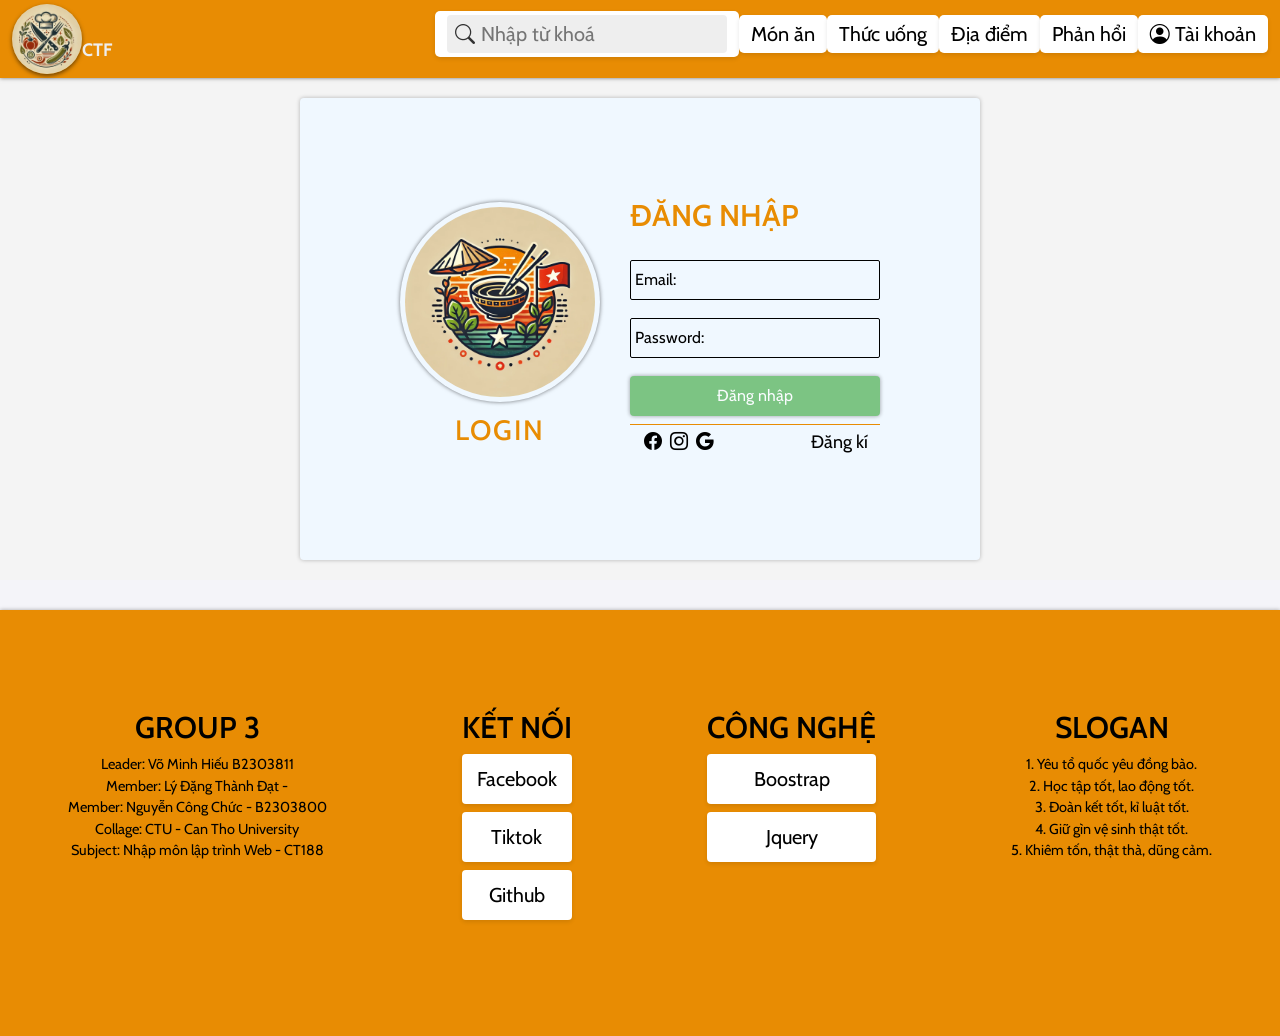
<file: src/resources/auth.html>
<!DOCTYPE html>
<html lang="en">
<head>
    <meta charset="UTF-8">
    <meta name="viewport" content="width=device-width, initial-scale=1.0">
    <link rel="stylesheet" href="../css/main.css">  
    <link rel="shortcut icon" href="../img/logo-1.jpg" type="image/x-icon">  
    <title>Tài khoản</title>
</head>
<body>
    <head>
        <nav class="navbar">
            <a href="index.html" class="nav-logo">
                <img src="../img/logo-1.jpg" alt="">
                <span class="nav-name">CTF</span>
            </a>
            <div class="nav-menu">
                <div class="menu-icon">
                    <i class="bi bi-list"></i>
                </div>
                <ul class="menu">
                    <li>
                        <form action="#" method="GET" class="navbar-search">
                            <label for="navbar-search" class="search-wrapper">
                                <i class="bi bi-search"></i>
                                <input id="navbar-search" type="search" placeholder="Nhập từ khoá" autocomplete="off">
                            </label>
                        </form>
                    </li>
                    <li>
                        <a href="">Món ăn</a>
                    </li>
                    <li>
                        <a href="">Thức uống</a>
                    </li>
                    <li>
                        <a href="">Địa điểm</a>
                    </li>
                    <li>
                        <a href="">Phản hổi</a>
                    </li>
                    <li>
                        <a href="">
                            <i class="bi bi-person-circle"></i>
                            <span>Tài khoản</span>
                        </a>
                    </li>
                </ul>
            </div>
        </nav>
    </head>
    <main>
        <div class="container-fluid d-flex justify-content-center align-items-center">
            <div class="auth-container auth-login d-flex align-items-center ">
                <div class="auth-left d-none d-lg-flex d-sm-none">
                    <div class="wrapper-thumnail">
                        <img src="../img/auth-page/login-logo.webp" alt="">
                    </div>
                    <h3 class="thumnail-title">login</h3>
                </div>
                <div class="auth-right">
                    <h1 class="form-title">Đăng nhập</h1>
                    <form name="auth-login" action="">
                        <div class="input-wrapper">
                            <input required type="text" name="email" id="login-email" class="form-input">
                            <label for="login-email">Email:</label>
                        </div>
                        <div class="input-wrapper">
                            <input required type="text" name="text" id="login-password" class="form-input">
                            <label for="login-email">Password:</label>
                        </div>
                        <button class="form-btn login-btn" type="submit">Đăng nhập</button>
                        <div class="wrapper-options">
                            <div class="socials">
                                <i class="bi bi-facebook"></i>
                                <i class="bi bi-instagram"></i>
                                <i class="bi bi-google"></i>
                            </div>
                            <span class="register-redirect">Đăng kí</span>
                        </div>
                    </form>
                </div>
            </div>
            <!-- *trang đăng kí -->
            <div class="auth-container auth-register d-flex align-items-center d-none">
                <div class="auth-left d-none d-lg-flex d-sm-none">
                    <div class="wrapper-thumnail">
                        <img src="../img/auth-page/register-logo.webp" alt="">
                    </div>
                    <h3 class="thumnail-title">Register</h3>
                </div>
                <div class="auth-right">
                    <h1 class="form-title">Đăng kí</h1>
                    <form name="auth-register" action="">
                        <div class="input-wrapper">
                            <input required type="text" name="email" id="register-email" class="form-input">
                            <label for="register-email">Email:</label>
                        </div>
                        <div class="input-wrapper">
                            <input required type="text" name="text" id="register-password" class="form-input">
                            <label for="register-password">Password:</label>
                        </div>
                        <div class="input-wrapper">
                            <input required type="text" name="text" id="register-re-password" class="form-input">
                            <label for="register-re-password">Re-password:</label>
                        </div>
                        <button class="form-btn register-btn" type="submit">Đăng kí</button>
                        <div class="wrapper-options">
                            <div class="socials">
                                <i class="bi bi-facebook"></i>
                                <i class="bi bi-instagram"></i>
                                <i class="bi bi-google"></i>
                            </div>
                            <span class="login-redirect">Đăng nhập</span>
                        </div>
                    </form>
                </div>
            </div>
        </div>
    </main>
    <footer>
        <div class="footer-container">
            <div class="footer-wrapper">
                <h3 class="footer-title">Group 3</h3>
                <p class="footer-des">
                    Leader: Võ Minh Hiếu B2303811 <br>
                    Member: Lý Đặng Thành Đạt -  <br>
                    Member: Nguyễn Công Chức - B2303800 <br>
                    Collage: CTU - Can Tho University <br>
                    Subject: Nhập môn lập trình Web - CT188
                </p>
            </div>
            <div class="footer-wrapper">
                <h3 class="footer-title">Kết nối</h3>
                <ul class="footer-list">
                    <li>
                        <a href="">Facebook</a>
                    </li>
                    <li>
                        <a href="">Tiktok</a>
                    </li>
                    <li>
                        <a href="">Github</a>
                    </li>
                </ul>
            </div>
            <div class="footer-wrapper">
                <h3 class="footer-title">Công nghệ</h3>
                <ul class="footer-list">
                    <li>
                        <a href="">Boostrap</a>
                    </li>
                    <li>
                        <a href="">Jquery</a>
                    </li>
                </ul>
            </div>
            <div class="footer-wrapper">
                <h3 class="footer-title">Slogan</h3>
                <p class="footer-des">
                    1. Yêu tổ quốc yêu đồng bào. <br>
                    2. Học tập tốt, lao động tốt. <br>
                    3. Đoàn kết tốt, kỉ luật tốt. <br>
                    4. Giữ gìn vệ sinh thật tốt. <br>
                    5. Khiêm tốn, thật thà, dũng cảm. <br>
                </p>
            </div>
        </div>
    </footer>

    <!-- *javascripts -->
    <!-- boostrap -->
    <script src="../../vender/boostrap-5/js/bootstrap.bundle.min.js"></script> 
    <!-- partials -->
     <script src="../js/partials.js"></script>
     <!-- main-page -->
      <script src="../js/auth.js"></script>
</body>
</html>
</file>
<file: src/css/main.css>
/* này là font chữ */
@import url(./font.css);
/* boostrap */
@import url(../../vender/boostrap-5/css/bootstrap.min.css);
/* icons */
@import url(../../vender/icons/bootstrap-icons-1.11.3/font/bootstrap-icons.min.css);
/* này là các biến cho thiết kế */
@import url(./root.css);
/* này là header và footer */
@import url(./partials.css);
/* này là css trang chủ */
@import url(./main-page.css);
/* này là trang tài khoản */
@import url(./auth.css);


* {
    padding: 0;
    margin: 0;
    box-sizing: border-box;
    font-family: "cabin";
}

/* Reset some default styles */
* {
    box-sizing: border-box;
    margin: 0;
    padding: 0;
    font-family:"cabin";
  }
  
  /* Main form container styling */
  .form-container {
    max-width: 600px;
    margin: 2rem auto;
    padding: 1rem;
    border: 1px solid #e0e0e0;
    border-radius: 8px;
    box-shadow: 0 4px 8px rgba(0, 0, 0, 0.1);
  }
  
  .form-header h1 {
    font-size: 1.5rem;
    margin-bottom: 0.5rem;
    color: #000000;
  }
  
  .form-header p {
    margin-bottom: 1.5rem;
    color: #666;
  }
  
  .form-group {
    margin-bottom: 1rem;
  }
  
  .form-group label {
    display: block;
    font-size: 1rem;
    color: #000000;
    margin-bottom: 0.5rem;
  }
  
  .form-group input[type="text"],
  .form-group textarea {
    width: 100%;
    padding: 0.5rem;
    border: 1px solid #ccc;
    border-radius: 4px;
    font-size: 1rem;
  }
  
  .form-group textarea {
    resize: vertical;
    min-height: 80px;
  }
  
  .option-group label {
    display: block;
    margin-bottom: 0.3rem;
    font-size: 1rem;
    color: #000000;
  }
  
  button[type="submit"] {
    background-color: #4CAF50;
    color: white;
    font-size: 1rem;
    padding: 0.5rem 1rem;
    border: none;
    border-radius: 4px;
    cursor: pointer;
  }
  
  button[type="submit"]:hover {
    background-color: #4CAF50;
  }
  
  .hidden {
    display: none;
  }
  
  #thankYouMessage {
    margin-top: 1rem;
    font-size: 1.2rem;
    color: #34a853;
    text-align: center;
  }
  
  * {
    margin: 0;
    padding: 0;
    box-sizing: border-box;
}

body {
    font-family: Arial, sans-serif;
    background-color: #f4f4f9;
    color: #333;
}

.container {
    width: 80%;
    margin: 0 auto;
    max-width: 1200px;
}

header {
    text-align: center;
    margin-bottom: 20px;
}

header h1 {
    font-size: 2.5em;
    color: #333;
}

header p {
    font-size: 1.1em;
    color: #666;
}

section {
    margin: 20px 0;
}

h2 {
    font-size: 1.8em;
    margin-bottom: 15px;
}

ul {
    list-style-type: none;
}

li {
    padding: 10px;
    background-color: #fff;
    margin-bottom: 10px;
    border-radius: 5px;
    box-shadow: 0 2px 4px rgba(0, 0, 0, 0.1);
}

button {
    padding: 10px 15px;
    background-color: #4CAF50;
    color: white;
    border: none;
    border-radius: 5px;
    cursor: pointer;
}

/* Đặt cấu trúc cơ bản cho trang */
* {
    margin: 0;
    padding: 0;
    box-sizing: border-box;
}

body {
    font-family: Arial, sans-serif;
    background-color: #f4f4f9;
    color: #333;
}

.container {
    width: 80%;
    margin: 0 auto;
    max-width: 1200px;
}

/* Phần tiêu đề */
header {
    text-align: center;
    margin-bottom: 20px;
}

header h1 {
    font-size: 2.5em;
    color: #333;
}

header p {
    font-size: 1.1em;
    color: #666;
}

/* Phần bảng xếp hạng sản phẩm */
section.ranking {
    margin: 20px 0;
}

h2 {
    font-size: 1.8em;
    margin-bottom: 15px;
}

/* Danh sách sản phẩm */
ul {
    list-style-type: none;
    padding: 0;
}

li {
    padding: 10px;
    background-color: #fff;
    margin-bottom: 10px;
    border-radius: 5px;
    box-shadow: 0 2px 4px rgba(0, 0, 0, 0.1);
    transition: all 0.3s ease; /* Hiệu ứng chuyển động mượt mà */
}

/* Hiệu ứng hover khi di chuột qua sản phẩm */
li:hover {
    background-color: #f0f8ff;
    transform: translateY(-5px);
    box-shadow: 0 5px 15px rgba(0, 0, 0, 0.2);
}

/* Khi sản phẩm đã được chọn */
.selected {
    background-color: #4CAF50;
    color: white;
    transform: scale(1.05);
    transition: all 0.3s ease;
}

/* Phần chọn sản phẩm để bỏ phiếu */
section.vote {
    margin: 20px 0;
}

select {
    padding: 10px;
    width: 200px;
    margin-bottom: 15px;
    border-radius: 5px;
    border: 1px solid #ccc;
    font-size: 1em;
}

/* Hiệu ứng khi hover qua dropdown */
select:hover {
    border-color: #4CAF50;
}

/* Nút bỏ phiếu */
button {
    padding: 10px 15px;
    background-color: #4CAF50;
    color: white;
    border: none;
    border-radius: 5px;
    cursor: pointer;
    font-size: 1.1em;
    transition: all 0.3s ease;
}

/* Hiệu ứng khi hover qua nút */
button:hover {
    background-color: #45a049;
    transform: scale(1.1);
}

/* Khi nút bị nhấn (đã bỏ phiếu) */
button:active {
    background-color: #388e3c;
    transform: scale(0.95);
}

/* Phần chân trang */
footer {
    text-align: center;
    margin-top: 30px;
    font-size: 1em;
    color: #777;
}

footer p {
    font-size: 0.9em;
    color: #888;
}

/* Tạo khoảng cách giữa các phần */
.vote {
    margin-bottom: 20px; /* Tạo khoảng cách giữa các phần bình chọn */
}

/* Tạo khoảng cách giữa các nhóm bình chọn (món ăn và thức uống) */
.vote:nth-child(odd) {
    margin-bottom: 40px; /* Tăng khoảng cách cho phần bình chọn món ăn */
}

/* Tạo khoảng cách giữa các nhóm bảng xếp hạng */
.ranking {
    margin-bottom: 40px; /* Tạo khoảng cách giữa bảng xếp hạng món ăn và thức uống */
}

/* Thêm kiểu dáng cho các phần chọn món */
select {
    padding: 8px;
    font-size: 16px;
    width: 100%;
    margin-bottom: 10px;
}

/* Thêm kiểu dáng cho nút bình chọn */
button {
    padding: 10px 20px;
    background-color: #4CAF50;
    color: white;
    font-size: 16px;
    border: none;
    cursor: pointer;
    width: 100%;
}

button:hover {
    background-color: #45a049;
}
</file>
